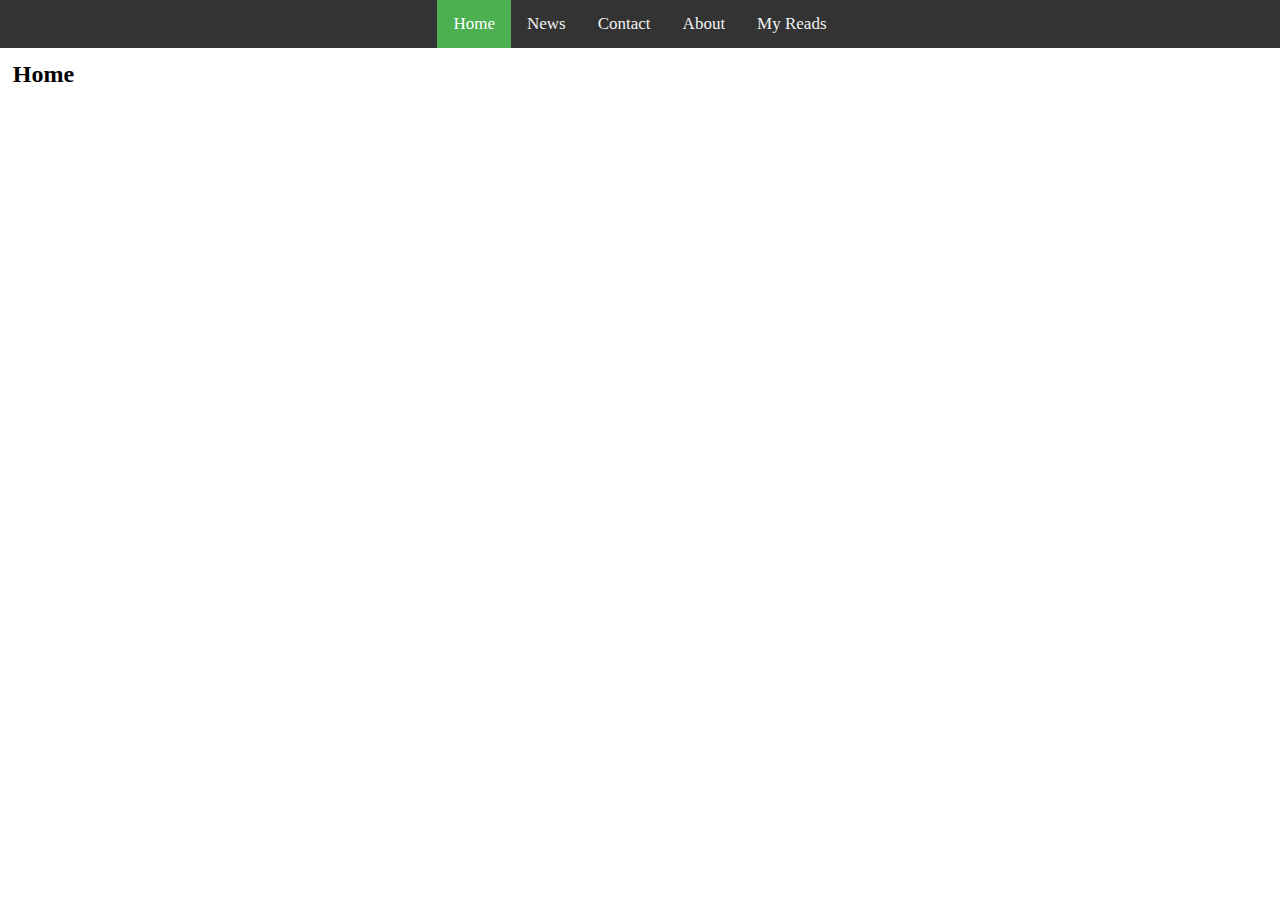
<file: index.html>
<!DOCTYPE html>
<html lang="en">
  <head>
    <meta charset="UTF-8" />
    <meta name="viewport" content="width=device-width, initial-scale=1.0" />
    <script src="./js/angular.min.js"></script>
    <script src="./js/angular-route.min.js"></script>
    <link rel="stylesheet" href="./css/background.css" />
    <link rel="stylesheet" href="./css/topnav.css" />
    <link rel="stylesheet" href="./css/style.css" />
    <title>Hello World</title>
  </head>
  <body ng-app="myApp">
    <div class="topnav">
      <a ng-href="#/!" class="active">Home</a>
      <a ng-href="#!news">News</a>
      <a ng-href="#!contact">Contact</a>
      <a ng-href="#!about">About</a>
      <a ng-href="#!myreads">My Reads</a>
    </div>
    <div class="content" ng-view></div>
    <script>
      var app = angular.module("myApp", ["ngRoute"]);
      app.config(function ($routeProvider) {
        $routeProvider
          .when("/", {
            templateUrl: "./html/home.html",
          })
          .when("/news", {
            templateUrl: "./html/news.html",
          })
          .when("/contact", {
            templateUrl: "./html/contact.html",
          })
          .when("/about", {
            templateUrl: "./html/about.html",
          })
          .when("/myreads", {
            templateUrl: "./html/myreads.html",
          });
      });
      app.controller("formCtrl", function ($scope) {
        $scope.reset = function () {
          $scope.names = [1,2];
        };
        $scope.reset();
      });
    </script>
  </body>
</html>
</file>
<file: css/background.css>
* {
    margin: 0;
    padding: 0;
    box-sizing: border-box;
}
</file>
<file: css/topnav.css>
/* Add a black background color to the top navigation */
.topnav {
  background-color: #333;
  overflow: hidden;
  display: flex;
  align-items: center;
  justify-content: center;
}

/* Style the links inside the navigation bar */
.topnav a {
  float: left;
  display: block;
  color: #f2f2f2;
  text-align: center;
  padding: 14px 16px;
  text-decoration: none;
  font-size: 17px;
}

/* Change the color of links on hover */
.topnav a:hover {
  background-color: #ddd;
  color: black;
}

/* Add an active class to highlight the current page */
.topnav a.active {
  background-color: #4caf50;
  color: white;
}
</file>
<file: css/style.css>
.content{
    padding: 1%;
}
</file>
